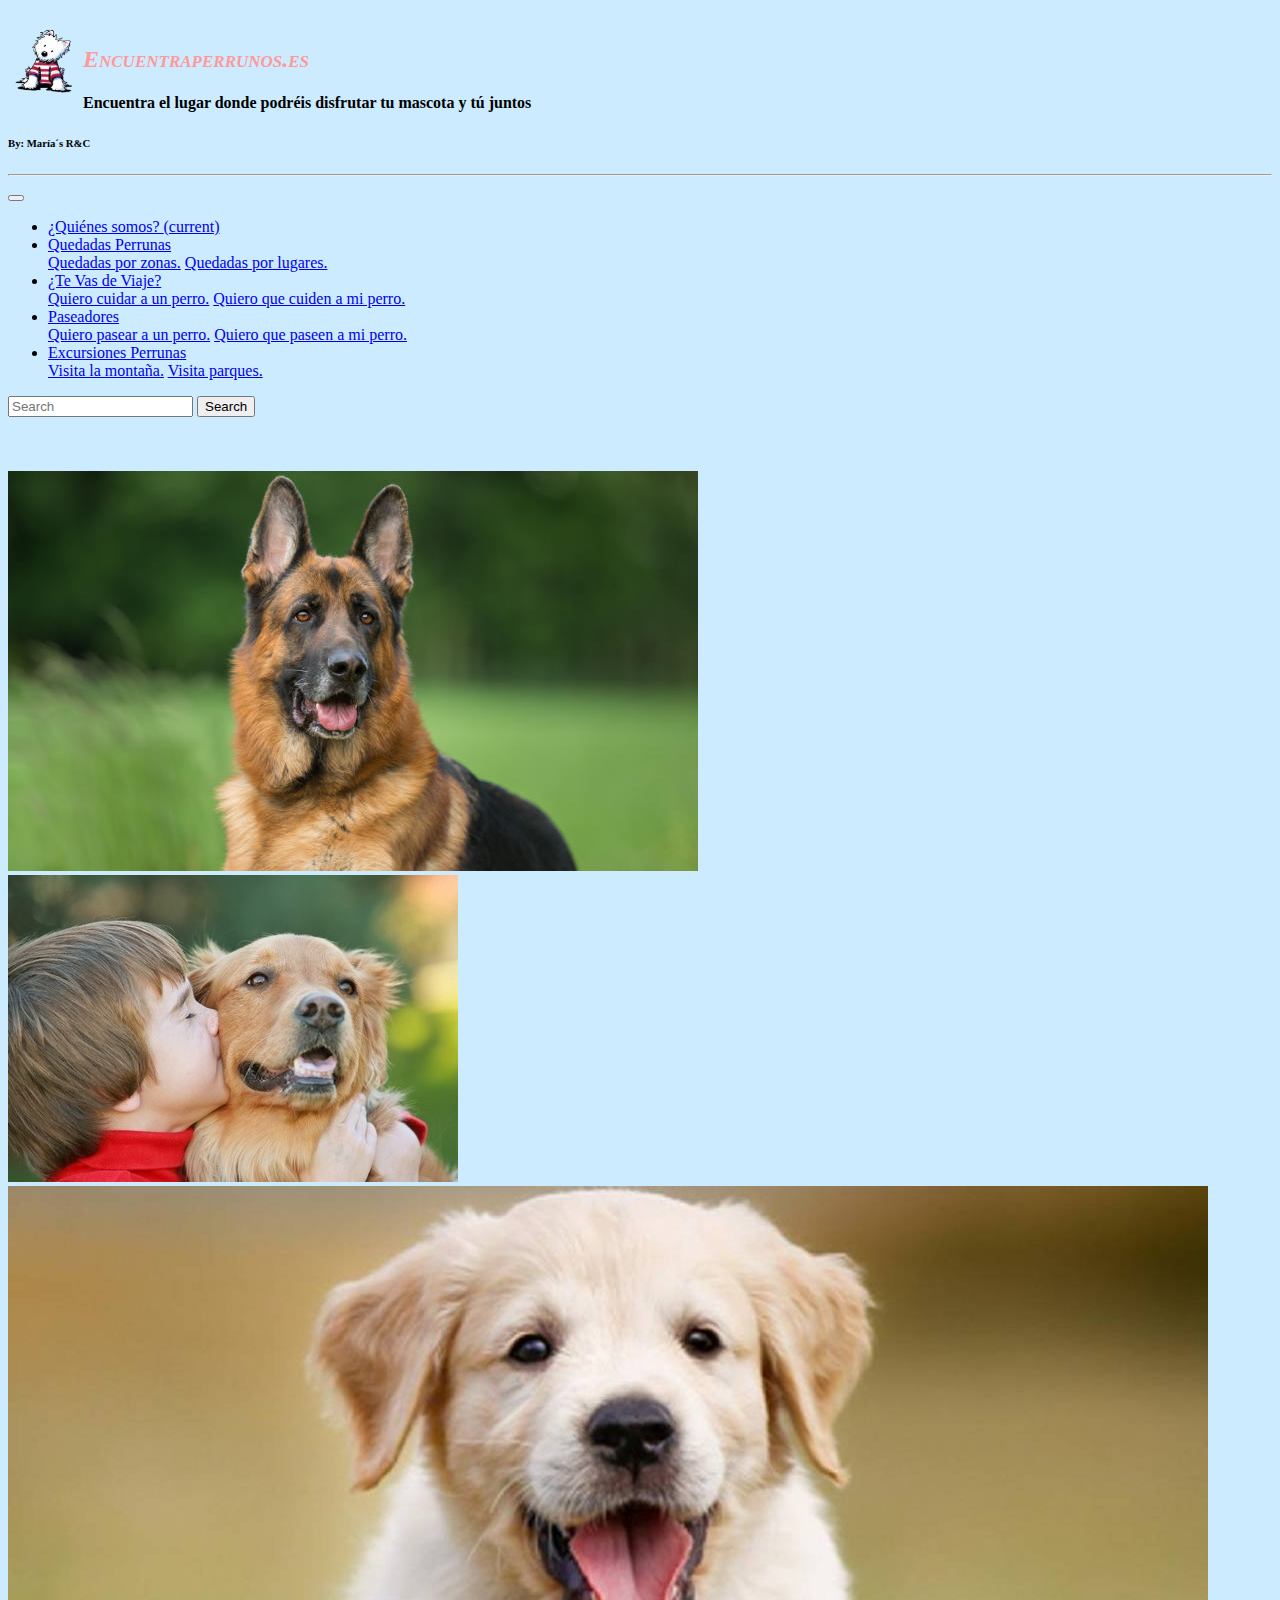
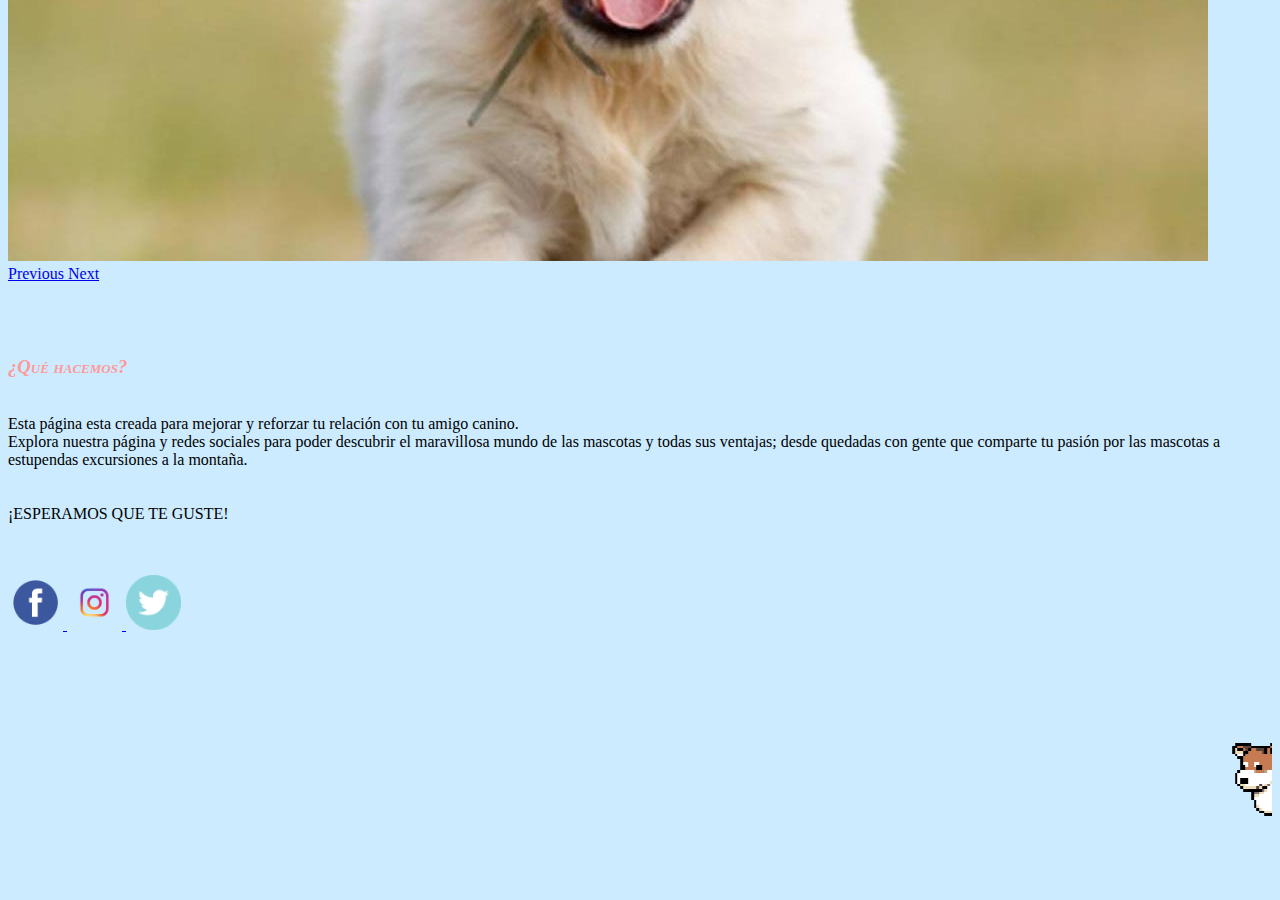
<file: index.html>
<!DOCTYPE html>
<html lang="en" dir="ltr">
<head>
  <meta charset="utf-8">
  <link rel="stylesheet" href="css/estilo.css">
  <link rel="stylesheet" href="https://stackpath.bootstrapcdn.com/bootstrap/4.2.1/css/bootstrap.min.css" integrity="sha384-GJzZqFGwb1QTTN6wy59ffF1BuGJpLSa9DkKMp0DgiMDm4iYMj70gZWKYbI706tWS" crossorigin="anonymous">
  <script src="https://code.jquery.com/jquery-3.3.1.slim.min.js" integrity="sha384-q8i/X+965DzO0rT7abK41JStQIAqVgRVzpbzo5smXKp4YfRvH+8abtTE1Pi6jizo" crossorigin="anonymous"></script>
  <script src="https://cdnjs.cloudflare.com/ajax/libs/popper.js/1.14.6/umd/popper.min.js" integrity="sha384-wHAiFfRlMFy6i5SRaxvfOCifBUQy1xHdJ/yoi7FRNXMRBu5WHdZYu1hA6ZOblgut" crossorigin="anonymous"></script>
  <script src="https://stackpath.bootstrapcdn.com/bootstrap/4.2.1/js/bootstrap.min.js" integrity="sha384-B0UglyR+jN6CkvvICOB2joaf5I4l3gm9GU6Hc1og6Ls7i6U/mkkaduKaBhlAXv9k" crossorigin="anonymous"></script>
  <title>encuentraperrunos.es</title>
  <link rel="icon" type="image/png" href="imagenes/westie.jpg.png" />


</head>

<body class="body">

  <div class="container ">
    <div class="row">

      <div class="colum-sm-2 westie">
        <a href="index.html">  <img id="westie1" align="left" src="imagenes/westie.jpg.png" alt="" width="75px" height="93.75px"></a>
      </div>

      <div class="colum-sm-10 cabecera ">
        <br>
        <h2 class="titulo"> Encuentraperrunos.es</h2>
        <h4>Encuentra el lugar donde podréis disfrutar tu mascota y tú juntos</h4>
      </div>
    </div>

    <div class="row">
      <h6 class="colum-sm-6">By: María´s R&C</h6>



    </div>

    <hr>

    <!--BUSCADOR -->
    <nav class="navbar navbar-expand-lg navbar-light bg-light">

      <button class="navbar-toggler" type="button" data-toggle="collapse" data-target="#navbarSupportedContent" aria-controls="navbarSupportedContent" aria-expanded="false" aria-label="Toggle navigation">
        <span class="navbar-toggler-icon"></span>
      </button>

      <div class="collapse navbar-collapse" id="navbarSupportedContent">
        <ul class="navbar-nav mr-auto">
          <li class="nav-item">
            <a class="nav-link" href="quienes-somos.html">¿Quiénes somos? <span class="sr-only">(current)</span></a>
          </li>
          <li class="nav-item dropdown">
            <a class="nav-link dropdown-toggle" href="#" id="navbarDropdown" role="button" data-toggle="dropdown" aria-haspopup="true" aria-expanded="false">
              Quedadas Perrunas
            </a>
            <div class="dropdown-menu" aria-labelledby="navbarDropdown">
              <a class="dropdown-item" href="#">Quedadas por zonas.</a>
              <a class="dropdown-item" href="#">Quedadas por lugares.</a>
            </div>
          </li>
          <li class="nav-item dropdown">
            <a class="nav-link dropdown-toggle" href="#" id="navbarDropdown" role="button" data-toggle="dropdown" aria-haspopup="true" aria-expanded="false">
              ¿Te Vas de Viaje?
            </a>
            <div class="dropdown-menu" aria-labelledby="navbarDropdown">
              <a class="dropdown-item" href="login.html">Quiero cuidar a un perro.</a>
              <a class="dropdown-item" href="cuidadores.html">Quiero que cuiden a mi perro.</a>
            </div>
          </li>
          <li class="nav-item dropdown">
            <a class="nav-link dropdown-toggle" href="#" id="navbarDropdown" role="button" data-toggle="dropdown" aria-haspopup="true" aria-expanded="false">
              Paseadores
            </a>
            <div class="dropdown-menu" aria-labelledby="navbarDropdown">
              <a class="dropdown-item" href="login.html">Quiero pasear a un perro.</a>
              <a class="dropdown-item" href="paseadores.html">Quiero que paseen a mi perro.</a>
            </div>
          </li>
          <li class="nav-item dropdown">
            <a class="nav-link dropdown-toggle" href="#" id="navbarDropdown" role="button" data-toggle="dropdown" aria-haspopup="true" aria-expanded="false">
              Excursiones Perrunas
            </a>
            <div class="dropdown-menu" aria-labelledby="navbarDropdown">
              <a class="dropdown-item" href="#">Visita la montaña.</a>
              <a class="dropdown-item" href="#">Visita parques.</a>
            </div>
          </li>

        </ul>
        <form class="form-inline my-2 my-lg-0">
          <input class="form-control mr-sm-2" type="search" placeholder="Search" aria-label="Search">
          <button onclick="alert('No se ha encontrado lo que buscas!')" class="btn btn-outline-success my-2 my-sm-0" type="submit">Search</button>
        </form>
      </div>
    </nav>

    <br>
    <br>
    <br>


    <!-- fotos-con-perros -->
    <div class="row">

      <div id="carouselExampleControls" class="carousel slide col-sm-8" data-ride="carousel">
        <div class="carousel-inner">
          <div class="carousel-item active">
            <img class="d-block w-100" src="imagenes/perro2.jpg" alt="First slide">
          </div>
          <div class="carousel-item">
            <img class="d-block w-100" src="imagenes/ninobesandoperro.jpg" alt="Second slide">
          </div>
          <div class="carousel-item">
            <img class="d-block w-100" src="imagenes/perro1.jpg" alt="Third slide">
          </div>
        </div>
        <a class="carousel-control-prev" href="#carouselExampleControls" role="button" data-slide="prev">
          <span class="carousel-control-prev-icon" aria-hidden="true"></span>
          <span class="sr-only">Previous</span>
        </a>
        <a class="carousel-control-next" href="#carouselExampleControls" role="button" data-slide="next">
          <span class="carousel-control-next-icon" aria-hidden="true"></span>
          <span class="sr-only">Next</span>
        </a>
      </div>
      <div class="col-sm-4 ">
        <br>
        <br>
        <br>
        <div class="titulo">
            <h3>¿Qué hacemos?</h3>
        </div>

        <p><br>Esta página esta creada para mejorar y reforzar tu relación con tu amigo canino.<br>
          Explora nuestra página y redes sociales para poder descubrir el maravillosa mundo de las
          mascotas y todas sus ventajas; desde quedadas con gente que comparte tu pasión por las mascotas
          a estupendas excursiones a la montaña.<br><br><br>¡ESPERAMOS QUE TE GUSTE! </p>
        </div>
      </div>

      <!--redes-->
      <br>
      <br>

      <div class="row justify-content-center">

        <div >
          <a href="https://www.facebook.com/pg/Encuentraperrunoses-2219300491721106/posts/?ref=page_internal">
            <img class="redes-sociales" src="imagenes/logo-facebook.png" alt="">
          </a>
          <a href="https://www.instagram.com/encuetraperrunos/?hl=es">
            <img class="redes-sociales" src="imagenes/insta.png" alt="">
          </a>
          <a href="https://twitter.com/Marias21435291">
            <img class="redes-sociales"src="imagenes/twitter.png" alt="">
          </a>
        </div>




      </div>
    </div>

  </div>


  <!-- perritos -->
  <br>
  <br>
  <marquee class="perritos">
    <img src="imagenes/perritos.gif" alt="">
  </marquee>
  <br>
  <br>
</div>
</div>
</body>
</html>
</file>
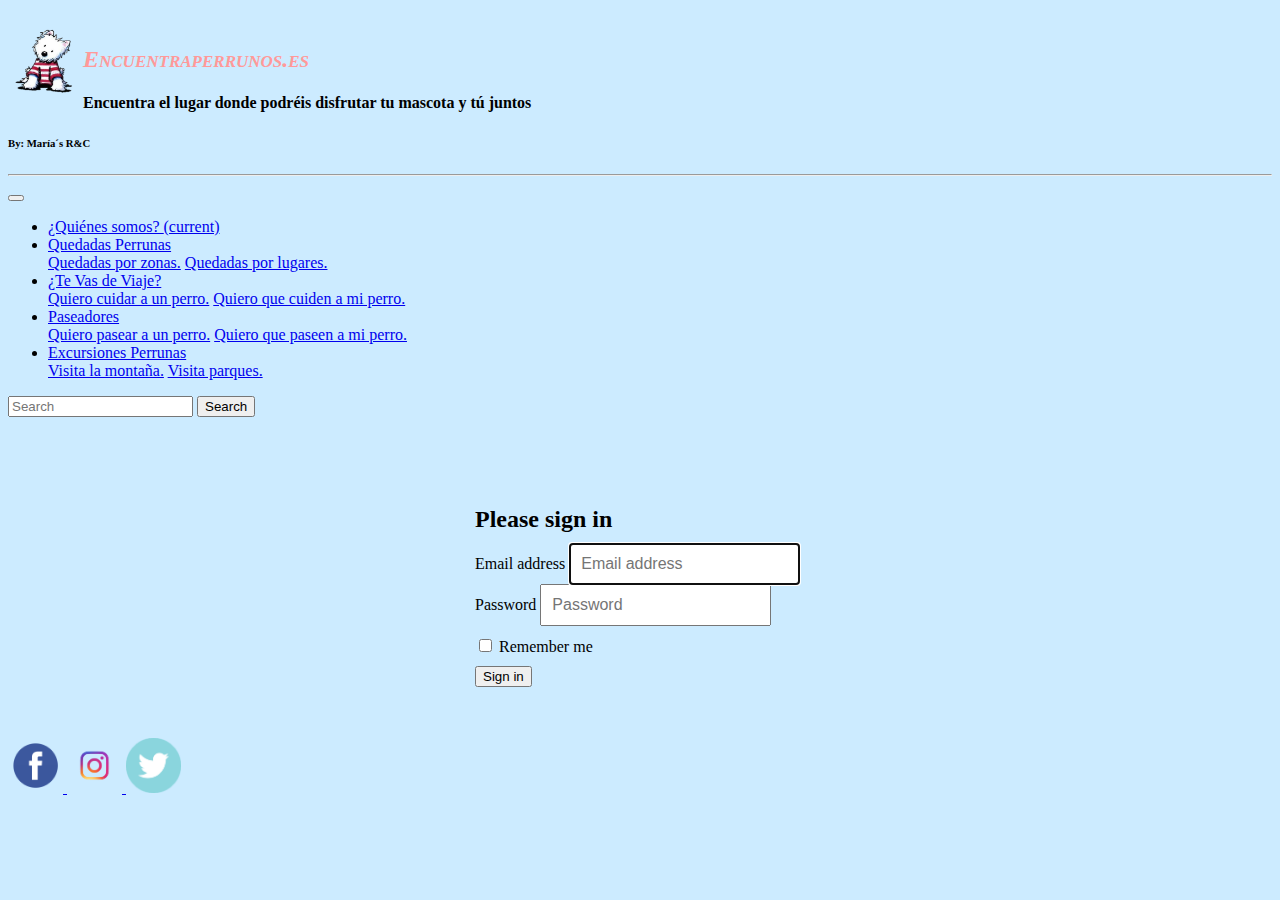
<file: login.html>
<!DOCTYPE html>
<html lang="en" dir="ltr">
<head>
  <meta charset="utf-8">
  <link rel="stylesheet" href="css/estilo.css">
  <link rel="stylesheet" href="https://stackpath.bootstrapcdn.com/bootstrap/4.2.1/css/bootstrap.min.css" integrity="sha384-GJzZqFGwb1QTTN6wy59ffF1BuGJpLSa9DkKMp0DgiMDm4iYMj70gZWKYbI706tWS" crossorigin="anonymous">
  <script src="https://code.jquery.com/jquery-3.3.1.slim.min.js" integrity="sha384-q8i/X+965DzO0rT7abK41JStQIAqVgRVzpbzo5smXKp4YfRvH+8abtTE1Pi6jizo" crossorigin="anonymous"></script>
  <script src="https://cdnjs.cloudflare.com/ajax/libs/popper.js/1.14.6/umd/popper.min.js" integrity="sha384-wHAiFfRlMFy6i5SRaxvfOCifBUQy1xHdJ/yoi7FRNXMRBu5WHdZYu1hA6ZOblgut" crossorigin="anonymous"></script>
  <script src="https://stackpath.bootstrapcdn.com/bootstrap/4.2.1/js/bootstrap.min.js" integrity="sha384-B0UglyR+jN6CkvvICOB2joaf5I4l3gm9GU6Hc1og6Ls7i6U/mkkaduKaBhlAXv9k" crossorigin="anonymous"></script>
  <title>encuentraperrunos.es</title>
    <link rel="icon" type="image/png" href="imagenes/westie.jpg.png" />

</head>

<body class="body">

  <div class="container ">

    <div class="row">

      <div class="colum-sm-2 westie">
      <a href="index.html">  <img id="westie1" align="left" src="imagenes/westie.jpg.png" alt="" width="75px" height="93.75px"></a>
      </div>

      <div class="colum-sm-10 cabecera ">
        <br>
        <h2 class="titulo"> Encuentraperrunos.es</h2>
        <h4>Encuentra el lugar donde podréis disfrutar tu mascota y tú juntos</h4>
      </div>
    </div>

<div class="row">
  <h6 class="colum-sm-6">By: María´s R&C</h6>



</div>

    <hr>

    <!--BUSCADOR -->
    <nav class="navbar navbar-expand-lg navbar-light bg-light">

      <button class="navbar-toggler" type="button" data-toggle="collapse" data-target="#navbarSupportedContent" aria-controls="navbarSupportedContent" aria-expanded="false" aria-label="Toggle navigation">
        <span class="navbar-toggler-icon"></span>
      </button>

      <div class="collapse navbar-collapse" id="navbarSupportedContent">
        <ul class="navbar-nav mr-auto">
          <li class="nav-item">
            <a class="nav-link" href="quienes-somos.html">¿Quiénes somos? <span class="sr-only">(current)</span></a>
          </li>
          <li class="nav-item dropdown">
            <a class="nav-link dropdown-toggle" href="#" id="navbarDropdown" role="button" data-toggle="dropdown" aria-haspopup="true" aria-expanded="false">
              Quedadas Perrunas
            </a>
            <div class="dropdown-menu" aria-labelledby="navbarDropdown">
              <a class="dropdown-item" href="#">Quedadas por zonas.</a>
              <a class="dropdown-item" href="#">Quedadas por lugares.</a>
            </div>
          </li>
          <li class="nav-item dropdown">
            <a class="nav-link dropdown-toggle" href="#" id="navbarDropdown" role="button" data-toggle="dropdown" aria-haspopup="true" aria-expanded="false">
              ¿Te Vas de Viaje?
            </a>
            <div class="dropdown-menu" aria-labelledby="navbarDropdown">
              <a class="dropdown-item" href="login.html">Quiero cuidar a un perro.</a>
              <a class="dropdown-item" href="cuidadores.html">Quiero que cuiden a mi perro.</a>
            </div>
          </li>
          <li class="nav-item dropdown">
            <a class="nav-link dropdown-toggle" href="#" id="navbarDropdown" role="button" data-toggle="dropdown" aria-haspopup="true" aria-expanded="false">
              Paseadores
            </a>
            <div class="dropdown-menu" aria-labelledby="navbarDropdown">
              <a class="dropdown-item" href="login.html">Quiero pasear a un perro.</a>
              <a class="dropdown-item" href="paseadores.html">Quiero que paseen a mi perro.</a>
            </div>
          </li>
          <li class="nav-item dropdown">
            <a class="nav-link dropdown-toggle" href="#" id="navbarDropdown" role="button" data-toggle="dropdown" aria-haspopup="true" aria-expanded="false">
              Excursiones Perrunas
            </a>
            <div class="dropdown-menu" aria-labelledby="navbarDropdown">
              <a class="dropdown-item" href="#">Visita la montaña.</a>
              <a class="dropdown-item" href="#">Visita parques.</a>
            </div>
          </li>

        </ul>
        <form class="form-inline my-2 my-lg-0">
          <input class="form-control mr-sm-2" type="search" placeholder="Search" aria-label="Search">
          <button onclick="alert('No se ha encontrado lo que buscas!')" class="btn btn-outline-success my-2 my-sm-0" type="submit">Search</button>
        </form>
      </div>
    </nav>

    <br>
    <br>
    <br>

          <form class="form-signin">
            <h2 class="form-signin-heading">Please sign in</h2>
            <label for="inputEmail" class="sr-only">Email address</label>
            <input type="email" id="inputEmail" class="form-control" placeholder="Email address" required autofocus>
            <label for="inputPassword" class="sr-only">Password</label>
            <input type="password" id="inputPassword" class="form-control" placeholder="Password" required>
            <div class="checkbox">
              <label>
                <input type="checkbox" value="remember-me"> Remember me
              </label>
            </div>
            <button class="btn btn-lg btn-primary btn-block" type="submit">Sign in</button>
          </form>

          <br>
          <br>

          <div class="row justify-content-center">

            <div >
              <a href="https://www.facebook.com/pg/Encuentraperrunoses-2219300491721106/posts/?ref=page_internal">
                <img class="redes-sociales" src="imagenes/logo-facebook.png" alt="">
              </a>
              <a href="https://www.instagram.com/encuetraperrunos/?hl=es">
                <img class="redes-sociales" src="imagenes/insta.png" alt="">
              </a>
              <a href="https://twitter.com/Marias21435291">
                <img class="redes-sociales"src="imagenes/twitter.png" alt="">
              </a>
            </div>




          </div>
    </div>

  </body>
  </html>
</file>
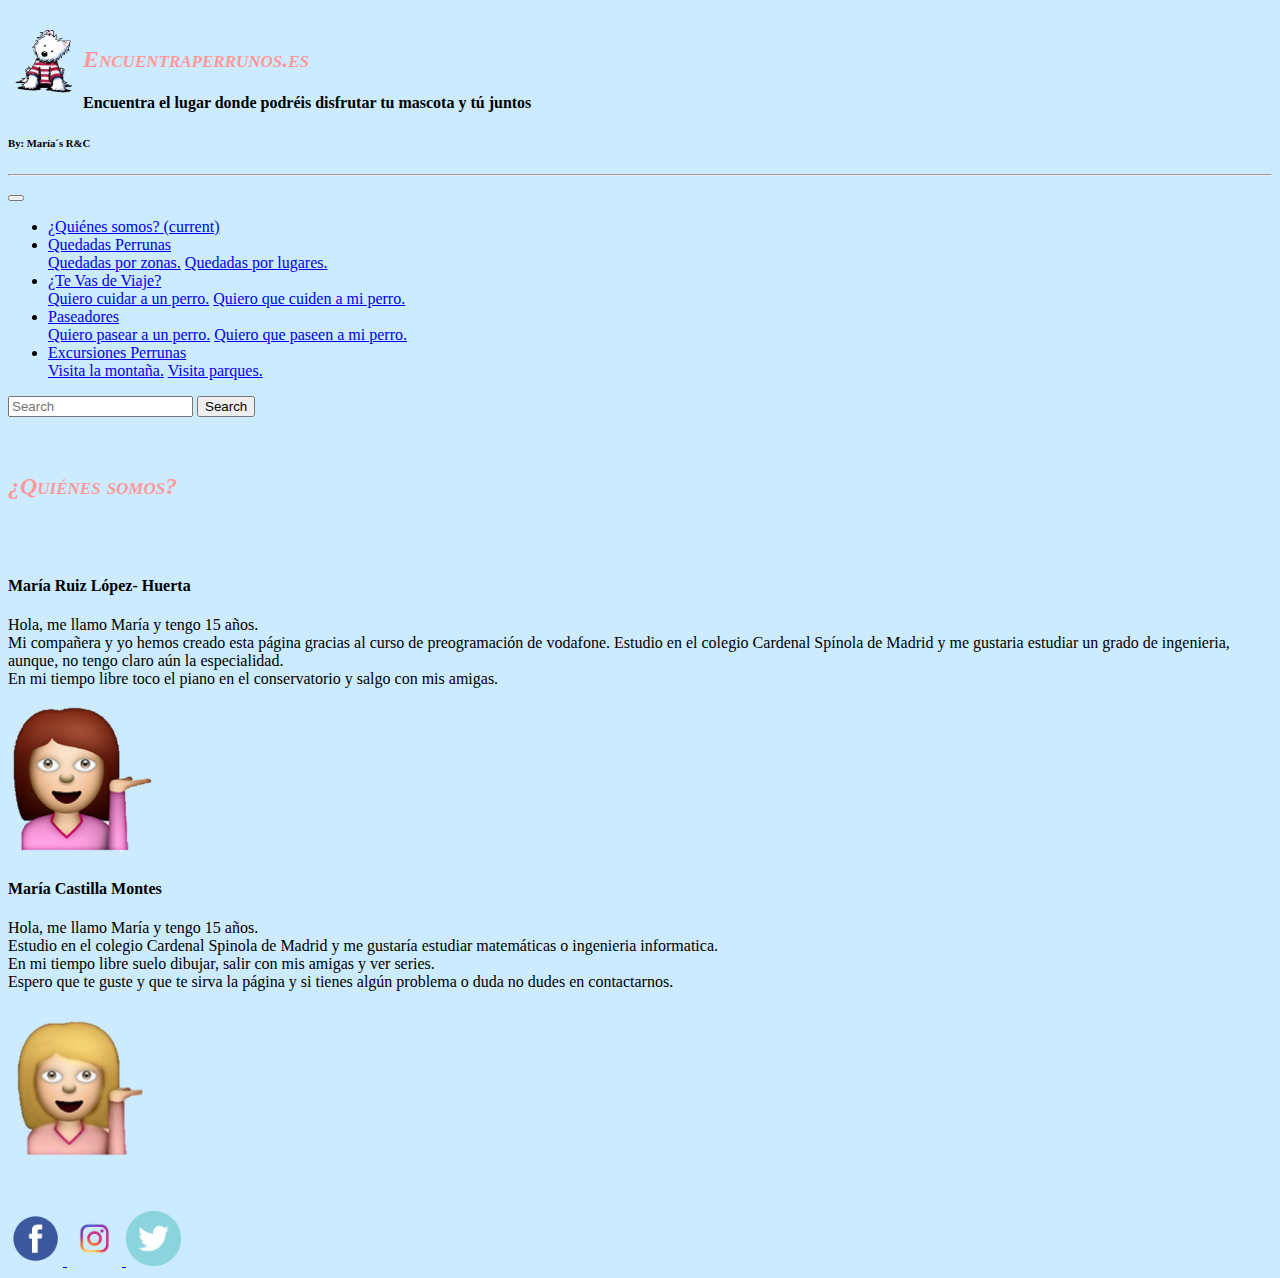
<file: quienes-somos.html>
<!DOCTYPE html>
<html lang="en" dir="ltr">
<head>
  <meta charset="utf-8">
  <link rel="stylesheet" href="css/estilo.css">
  <link rel="stylesheet" href="https://stackpath.bootstrapcdn.com/bootstrap/4.2.1/css/bootstrap.min.css" integrity="sha384-GJzZqFGwb1QTTN6wy59ffF1BuGJpLSa9DkKMp0DgiMDm4iYMj70gZWKYbI706tWS" crossorigin="anonymous">
  <script src="https://code.jquery.com/jquery-3.3.1.slim.min.js" integrity="sha384-q8i/X+965DzO0rT7abK41JStQIAqVgRVzpbzo5smXKp4YfRvH+8abtTE1Pi6jizo" crossorigin="anonymous"></script>
  <script src="https://cdnjs.cloudflare.com/ajax/libs/popper.js/1.14.6/umd/popper.min.js" integrity="sha384-wHAiFfRlMFy6i5SRaxvfOCifBUQy1xHdJ/yoi7FRNXMRBu5WHdZYu1hA6ZOblgut" crossorigin="anonymous"></script>
  <script src="https://stackpath.bootstrapcdn.com/bootstrap/4.2.1/js/bootstrap.min.js" integrity="sha384-B0UglyR+jN6CkvvICOB2joaf5I4l3gm9GU6Hc1og6Ls7i6U/mkkaduKaBhlAXv9k" crossorigin="anonymous"></script>
  <title>¿Quiénes somos?</title>
  <link rel="icon" type="image/png" href="imagenes/westie.jpg.png" />
</head>
<body class="body">
  <div class="container">
    <div class="row">

      <div class="colum-sm-2 westie">
        <a href="index.html">  <img id="westie1" align="left" src="imagenes/westie.jpg.png" alt="" width="75px" height="93.75px"></a>
      </div>

      <div class="colum-sm-10 cabecera ">
        <br>
        <h2 class="titulo"> Encuentraperrunos.es</h2>
        <h4>Encuentra el lugar donde podréis disfrutar tu mascota y tú juntos</h4>
      </div>
    </div>

    <div class="row">
      <h6 class="colum-sm-6">By: María´s R&C</h6>



    </div>

    <hr>

    <!--BUSCADOR -->
    <nav class="navbar navbar-expand-lg navbar-light bg-light">

      <button class="navbar-toggler" type="button" data-toggle="collapse" data-target="#navbarSupportedContent" aria-controls="navbarSupportedContent" aria-expanded="false" aria-label="Toggle navigation">
        <span class="navbar-toggler-icon"></span>
      </button>

      <div class="collapse navbar-collapse" id="navbarSupportedContent">
        <ul class="navbar-nav mr-auto">
          <li class="nav-item">
            <a class="nav-link" href="quienes-somos.html">¿Quiénes somos? <span class="sr-only">(current)</span></a>
          </li>
          <li class="nav-item dropdown">
            <a class="nav-link dropdown-toggle" href="#" id="navbarDropdown" role="button" data-toggle="dropdown" aria-haspopup="true" aria-expanded="false">
              Quedadas Perrunas
            </a>
            <div class="dropdown-menu" aria-labelledby="navbarDropdown">
              <a class="dropdown-item" href="#">Quedadas por zonas.</a>
              <a class="dropdown-item" href="#">Quedadas por lugares.</a>
            </div>
          </li>
          <li class="nav-item dropdown">
            <a class="nav-link dropdown-toggle" href="#" id="navbarDropdown" role="button" data-toggle="dropdown" aria-haspopup="true" aria-expanded="false">
              ¿Te Vas de Viaje?
            </a>
            <div class="dropdown-menu" aria-labelledby="navbarDropdown">
              <a class="dropdown-item" href="login.html">Quiero cuidar a un perro.</a>
              <a class="dropdown-item" href="cuidadores.html">Quiero que cuiden a mi perro.</a>
            </div>
          </li>
          <li class="nav-item dropdown">
            <a class="nav-link dropdown-toggle" href="#" id="navbarDropdown" role="button" data-toggle="dropdown" aria-haspopup="true" aria-expanded="false">
              Paseadores
            </a>
            <div class="dropdown-menu" aria-labelledby="navbarDropdown">
              <a class="dropdown-item" href="login.html">Quiero pasear a un perro.</a>
              <a class="dropdown-item" href="paseadores.html">Quiero que paseen a mi perro.</a>
            </div>
          </li>
          <li class="nav-item dropdown">
            <a class="nav-link dropdown-toggle" href="#" id="navbarDropdown" role="button" data-toggle="dropdown" aria-haspopup="true" aria-expanded="false">
              Excursiones Perrunas
            </a>
            <div class="dropdown-menu" aria-labelledby="navbarDropdown">
              <a class="dropdown-item" href="#">Visita la montaña.</a>
              <a class="dropdown-item" href="#">Visita parques.</a>
            </div>
          </li>

        </ul>
        <form class="form-inline my-2 my-lg-0">
          <input class="form-control mr-sm-2" type="search" placeholder="Search" aria-label="Search">
          <button class="btn btn-outline-success my-2 my-sm-0" type="submit" onclick="alert('No se ha encontrado lo que buscas!')">Search</button>
        </form>
      </div>
    </nav>



    <!--pag qn somos -->
    <br>
    <br>
    <div  class="text-center titulo">
      <h2>¿Quiénes somos?</h2>
    </div>
    <br>
    <br>
    <div class="row">


      <div class="mariaruiz col-sm-6">

        <h4>María Ruiz López- Huerta</h4>
        <p>Hola, me llamo María y tengo 15 años.<br>
          Mi compañera y yo hemos creado esta página gracias al curso de preogramación de vodafone.
          Estudio en el colegio Cardenal Spínola de Madrid y me gustaria estudiar un grado de ingenieria, aunque, no tengo claro aún la especialidad. <br>
          En mi tiempo libre toco el piano en el conservatorio y salgo con mis amigas. </p>
          <div class="text-center">
            <img class="foto-perfil"src="imagenes/mr.png" alt="">
          </div>

        </div>
        <div  class="mariac col-sm-6">
          <h4>María Castilla Montes</h4>
          <p>Hola, me llamo María y tengo 15 años. <br>
            Estudio en el colegio Cardenal Spinola de Madrid y me gustaría estudiar matemáticas o ingenieria informatica.<br>
            En mi tiempo libre suelo dibujar, salir con mis amigas y ver series.<br>
            Espero que te guste y que te sirva la página y si tienes algún problema o duda no dudes en contactarnos.</p>
            <div class="text-center">

              <img id="mariac" class="text-center foto-perfil "src="imagenes/mc.png" alt="">

            </div>

          </div>
        </div>

        <br>
        <br>

        <div class="row justify-content-center">

          <div >
            <a href="https://www.facebook.com/pg/Encuentraperrunoses-2219300491721106/posts/?ref=page_internal">
              <img class="redes-sociales" src="imagenes/logo-facebook.png" alt="">
            </a>
            <a href="https://www.instagram.com/encuetraperrunos/?hl=es">
              <img class="redes-sociales" src="imagenes/insta.png" alt="">
            </a>
            <a href="https://twitter.com/Marias21435291">
              <img class="redes-sociales"src="imagenes/twitter.png" alt="">
            </a>
          </div>




        </div>

      </div>
    </body>
    </html>
</file>
<file: css/estilo.css>
.titulo{
  color:#ff9999;
  font-style: italic;

font-variant: small-caps;
}
.estrella{
  width: 30px;
  height: 30px;
}
.vera {
  width: 350px;
  height: 250px;
}

.efron{
  width: 150px;
  height: 250px;

}


.redes-sociales{
  max-width: 55px;
  max-height: 55px;
}
#mariac{
  max-height: 250px;
}

.body{
  background-color: #ccebff;
}
;

.d-block{
  max-width: -width: 300px;
  max-height: -height: 300px;

}

.perritos{
  max-width: 25050px;
  max-height: 200px;
}
.foto-perfil{
  max-width: 150px;
  max-height: 150px;
}
.banner a{
  text-decoration: none;
}
.form-signin {
  max-width: 330px;
  padding: 15px;
  margin: 0 auto;
}
.form-signin .form-signin-heading,
.form-signin .checkbox {
  margin-bottom: 10px;
}
.form-signin .checkbox {
  font-weight: normal;
}
.form-signin .form-control {
  position: relative;
  height: auto;
  -webkit-box-sizing: border-box;
     -moz-box-sizing: border-box;
          box-sizing: border-box;
  padding: 10px;
  font-size: 16px;
}
.form-signin .form-control:focus {
  z-index: 2;
}
.form-signin input[type="email"] {
  margin-bottom: -1px;
  border-bottom-right-radius: 0;
  border-bottom-left-radius: 0;
}
.form-signin input[type="password"] {
  margin-bottom: 10px;
  border-top-left-ra
</file>
